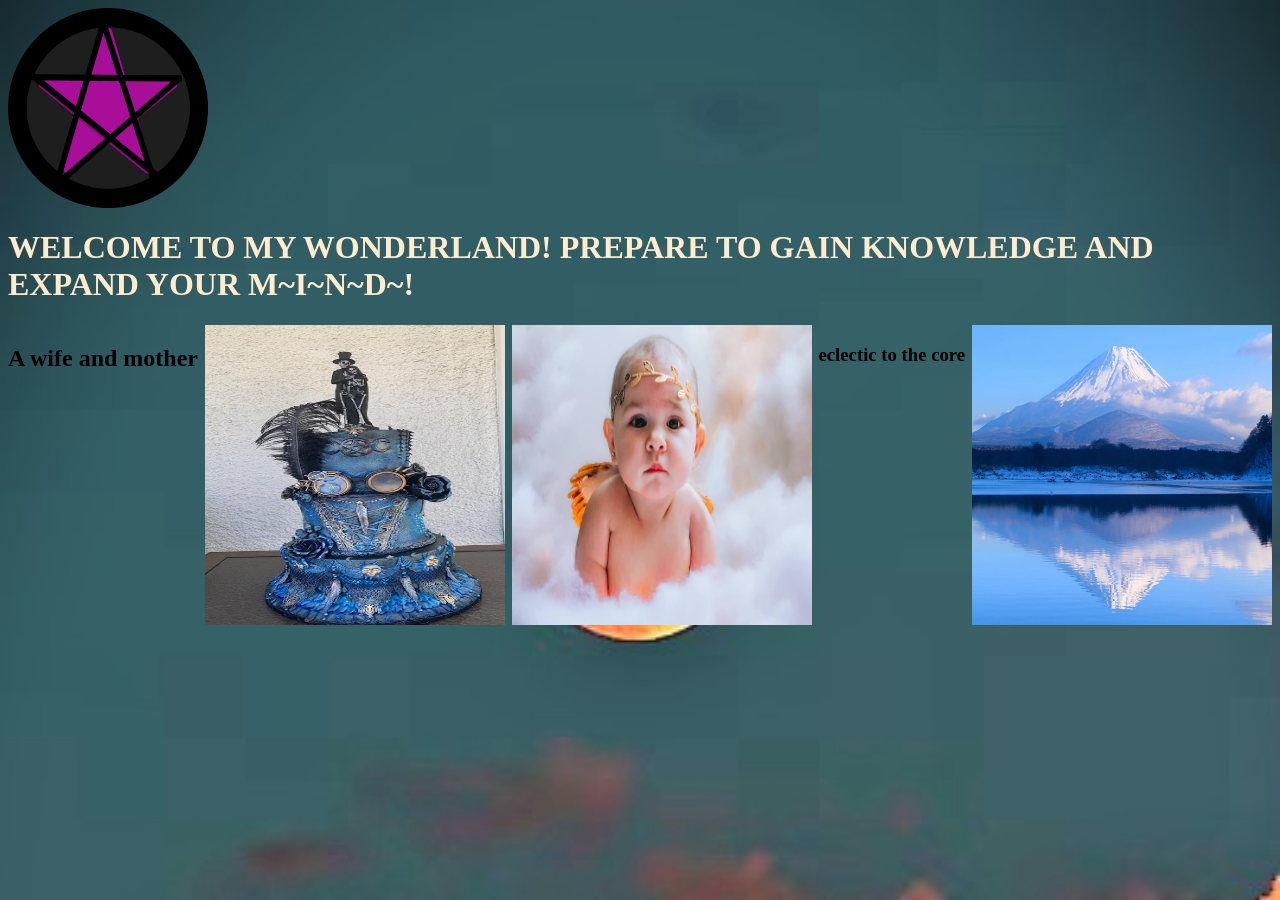
<file: index.html>
<!DOCTYPE html>
<html lang="en">
<head>
    <meta charset="UTF-8">
    <meta http-equiv="X-UA-Compatible" content="IE=edge">
    <meta name="viewport" content="width=<device-width>, initial-scale=1.0">
    <title>ABOUT ME</title>
    <link rel="stylesheet" href="stylesheet2.css"/>
</head>
<body>
    <img class="a" src="picture_files/pentacle.png" alt="pentacle"
        height="200px"
        width="200px"/>
    <h1>  WELCOME TO MY WONDERLAND! PREPARE TO GAIN KNOWLEDGE AND EXPAND YOUR M~I~N~D~!</h1>
    <h2> A wife and mother</h2>
    <img class="b" src="picture_files/wedding_cake.jpg" alt="wedding_cake"
        height="300px"
        width="300px"/>
    <img class="c" src="picture_files/angel_baby.jpg"alt="angel_baby"
        height="300px"
        width="300px"/>
    <h3> eclectic to the core</h3>
    <img class="d" src="picture_files/japan.jpg" alt="japan"
        height="300px"
        width="300px"/>
</body>
</html>
</file>
<file: stylesheet2.css>
body{
    background-image: url(picture_files/photo.jpg);
    background-repeat: no-repeat;   
    background-size: cover;
    display:flex;
    flex-direction:row;
    flex-wrap:wrap;
   justify-content: space-between;
}
h1{
    color: blanchedalmond;
}
.classb{
    padding:25px;
}
</file>
